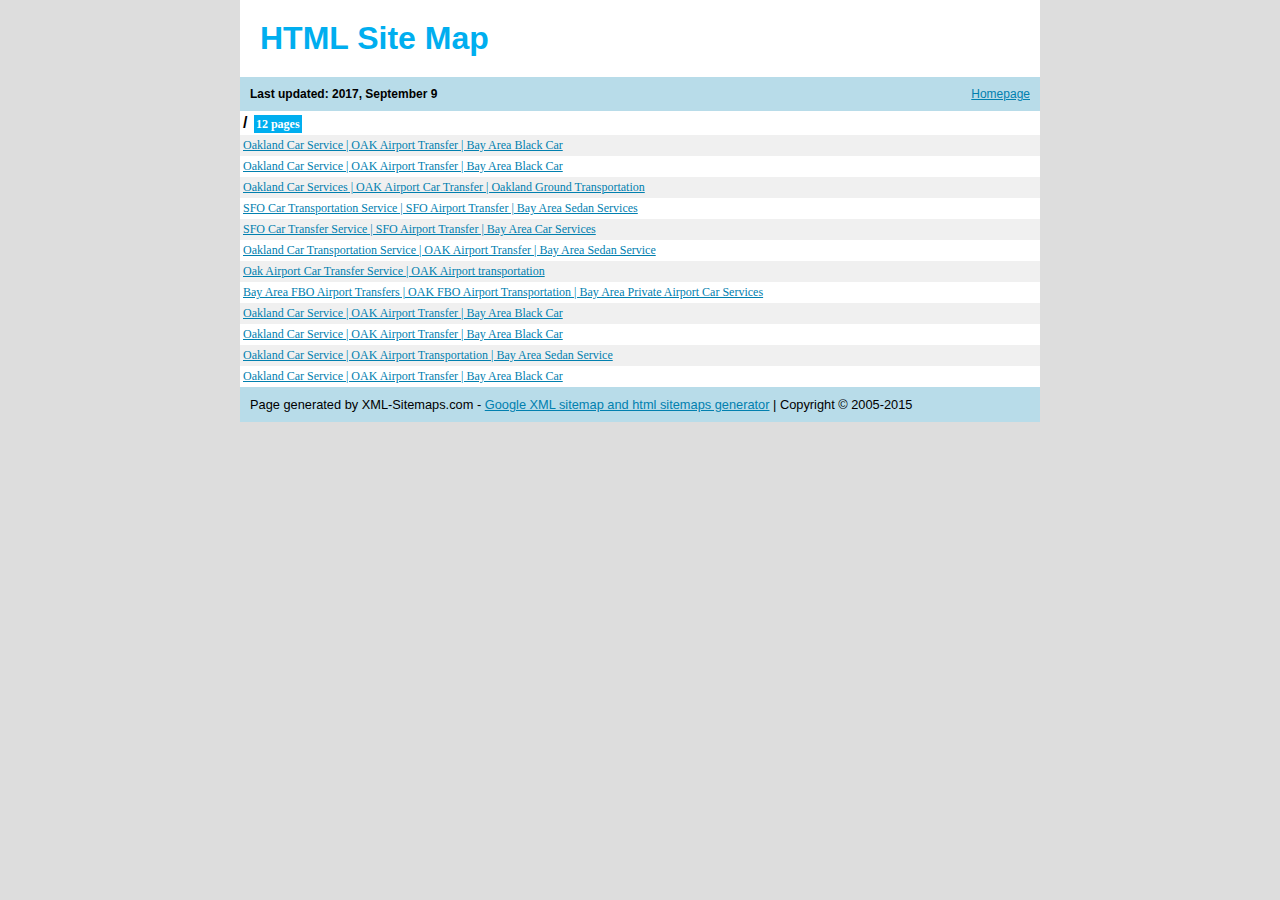
<file: sitemap.html>
<!DOCTYPE html PUBLIC "-//W3C//DTD XHTML 1.0 Transitional//EN" "http://www.w3.org/TR/xhtml1/DTD/xhtml1-transitional.dtd">
<html>
<head>
<title>Site Map  Page 1 - Generated by www.xml-sitemaps.com</title>
<meta http-equiv="Content-type" content="text/html; charset=utf-8" />
<style type="text/css">
body {
background-color: #DDD;
font: normal 80%  "Trebuchet MS", "Helvetica", sans-serif;
margin:0;
text-align:center;
}
#cont{
margin:auto;
width:800px;
text-align:left;
}
a:link,a:visited {
color: #0180AF;
text-decoration: underline;
}
a:hover {
color: #666;
}
h1 {
background-color:#fff;
padding:20px;
color:#00AEEF;
text-align:left;
font-size:32px;
margin:0px;
}
h3 {
font-size:12px;
background-color:#B8DCE9;
margin:0px;
padding:10px;
}
h3 a {
float:right;
font-weight:normal;
display:block;
}
th {
text-align:center;
background-color:#00AEEF;
color:#fff;
padding:4px;
font-weight:normal;
font-size:12px;
}
td {
font-size:12px;
padding:3px;
text-align:left;
}
tr {background: #fff}
tr:nth-child(odd) {background: #f0f0f0}
#footer {
background-color:#B8DCE9;
padding:10px;
}
.pager,.pager a {
background-color:#00AEEF;
color:#fff;
padding:3px;
}
.lhead {
background-color:#fff;
padding:3px;
font-weight:bold;
font-size:16px;
}
.lpart {
background-color:#f0f0f0;
padding:0px;
}
.lpage {
font:normal 12px verdana;
}
.lcount {
background-color:#00AEEF;
color:#fff;
padding:2px;
margin:2px;
font:bold 12px verdana;
}
a.aemphasis {
color:#009;
font-weight:bold;
}
</style>

</head>
<body>
<div id="cont">
<h1>HTML Site Map</h1>
<h3><a href="http://sfooaklandairportlimo.com">Homepage</a>
Last updated: 2017, September 9
</h3>


<table cellpadding="0" cellspacing="0" border="0" width="100%">

<tr valign="top">
<td class="lpart" colspan="100"><div class="lhead">/
<span class="lcount">12 pages</span></div>

<table cellpadding="0" cellspacing="0" border="0" width="100%">

<tr><td class="lpage"><a href="http://sfooaklandairportlimo.com/" title="Oakland Car Service | OAK Airport Transfer | Bay Area Black Car">Oakland Car Service | OAK Airport Transfer | Bay Area Black Car</a></td></tr>
<tr><td class="lpage"><a href="http://sfooaklandairportlimo.com/index.html" title="Oakland Car Service | OAK Airport Transfer | Bay Area Black Car">Oakland Car Service | OAK Airport Transfer | Bay Area Black Car</a></td></tr>
<tr><td class="lpage"><a href="http://sfooaklandairportlimo.com/bay-area-car-services.html" title="Oakland Car Services | OAK Airport Car Transfer | Oakland Ground Transportation">Oakland Car Services | OAK Airport Car Transfer | Oakland Ground Transportation</a></td></tr>
<tr><td class="lpage"><a href="http://sfooaklandairportlimo.com/sfo-car-transportation-service.html" title="SFO Car Transportation Service | SFO Airport Transfer | Bay Area Sedan Services">SFO Car Transportation Service | SFO Airport Transfer | Bay Area Sedan Services</a></td></tr>
<tr><td class="lpage"><a href="http://sfooaklandairportlimo.com/sfo-car-transfer-service.html" title="SFO Car Transfer Service | SFO Airport Transfer | Bay Area Car Services">SFO Car Transfer Service | SFO Airport Transfer | Bay Area Car Services</a></td></tr>
<tr><td class="lpage"><a href="http://sfooaklandairportlimo.com/oak-car-transportation-service.html" title="Oakland Car Transportation Service | OAK Airport Transfer | Bay Area Sedan Service">Oakland Car Transportation Service | OAK Airport Transfer | Bay Area Sedan Service</a></td></tr>
<tr><td class="lpage"><a href="http://sfooaklandairportlimo.com/oak-car-transfer-service.html" title="Oak Airport Car Transfer Service | OAK Airport transportation ">Oak Airport Car Transfer Service | OAK Airport transportation </a></td></tr>
<tr><td class="lpage"><a href="http://sfooaklandairportlimo.com/fbo-car-transportation-service.html" title="Bay Area FBO Airport Transfers | OAK FBO Airport Transportation | Bay Area Private Airport Car Services">Bay Area FBO Airport Transfers | OAK FBO Airport Transportation | Bay Area Private Airport Car Services</a></td></tr>
<tr><td class="lpage"><a href="http://sfooaklandairportlimo.com/bay-area-car-service-fleet.html" title="Oakland Car Service | OAK Airport Transfer | Bay Area Black Car">Oakland Car Service | OAK Airport Transfer | Bay Area Black Car</a></td></tr>
<tr><td class="lpage"><a href="http://sfooaklandairportlimo.com/bay-area-car-service-quote.html" title="Oakland Car Service | OAK Airport Transfer | Bay Area Black Car">Oakland Car Service | OAK Airport Transfer | Bay Area Black Car</a></td></tr>
<tr><td class="lpage"><a href="http://sfooaklandairportlimo.com/bay-area-car-service-reservations.html" title="Oakland Car Service | OAK Airport Transportation | Bay Area Sedan Service">Oakland Car Service | OAK Airport Transportation | Bay Area Sedan Service</a></td></tr>
<tr><td class="lpage"><a href="http://sfooaklandairportlimo.com/bay-area-car-service-company.html" title="Oakland Car Service | OAK Airport Transfer | Bay Area Black Car">Oakland Car Service | OAK Airport Transfer | Bay Area Black Car</a></td></tr>
</table>
</td>
</tr>

</table>


<!--
Please note:
You are not allowed to remove the copyright notice below.
Thank you!
www.xml-sitemaps.com
-->
<div id="footer">
Page generated by XML-Sitemaps.com - <a target="_blank" href="https://www.xml-sitemaps.com">Google XML sitemap and html sitemaps generator</a>
|
Copyright &copy; 2005-2015

</div>
</div>
</body>
</html>
</file>
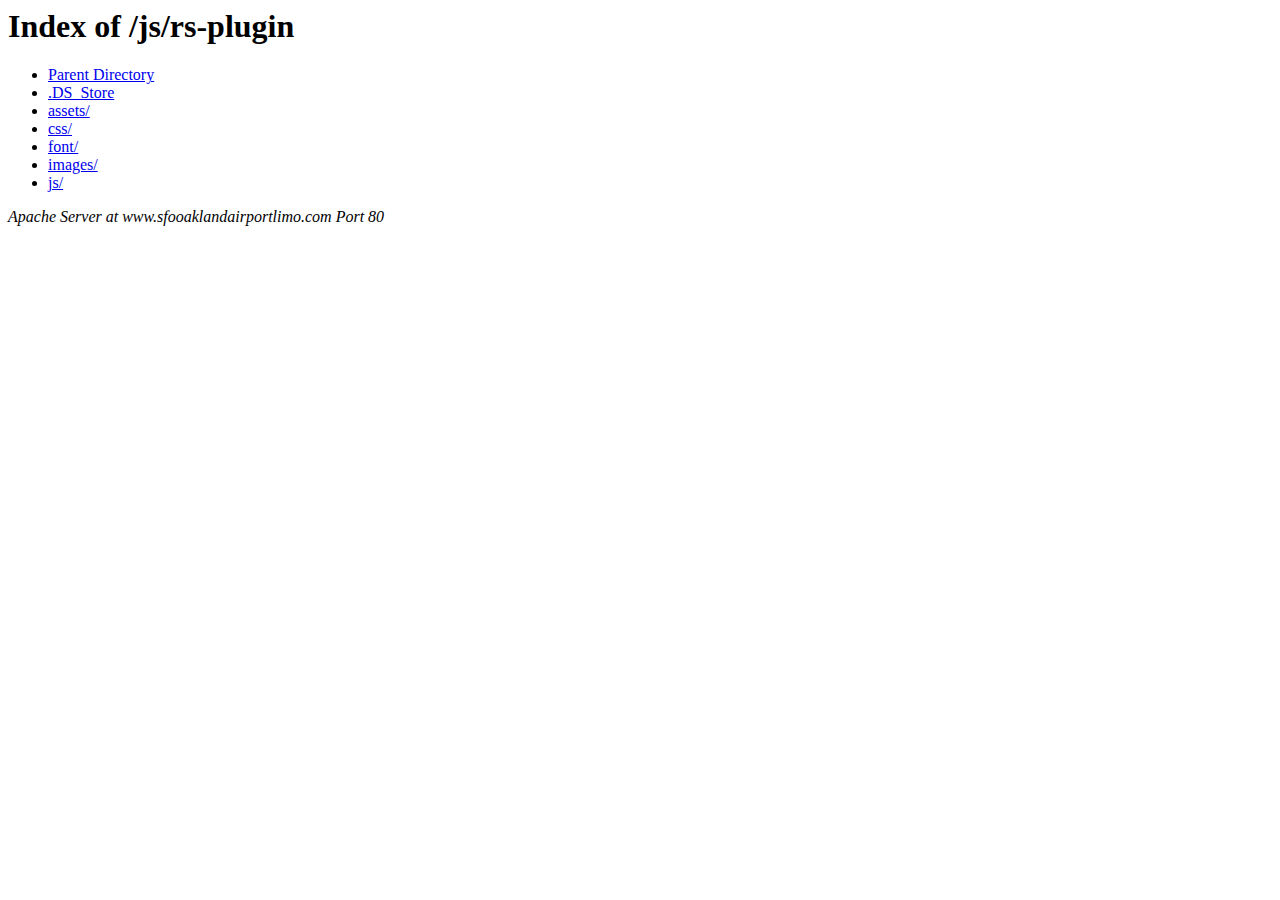
<file: js/download (1).htm>
<!DOCTYPE HTML PUBLIC "-//W3C//DTD HTML 3.2 Final//EN">
<html>
 <head>
  <title>Index of /js/rs-plugin</title>
 </head>
 <body>
<h1>Index of /js/rs-plugin</h1>
<ul><li><a href="/js/"> Parent Directory</a></li>
<li><a href=".DS_Store"> .DS_Store</a></li>
<li><a href="assets/"> assets/</a></li>
<li><a href="css/"> css/</a></li>
<li><a href="font/"> font/</a></li>
<li><a href="images/"> images/</a></li>
<li><a href="js/"> js/</a></li>
</ul>
<address>Apache Server at www.sfooaklandairportlimo.com Port 80</address>
</body></html>
</file>
